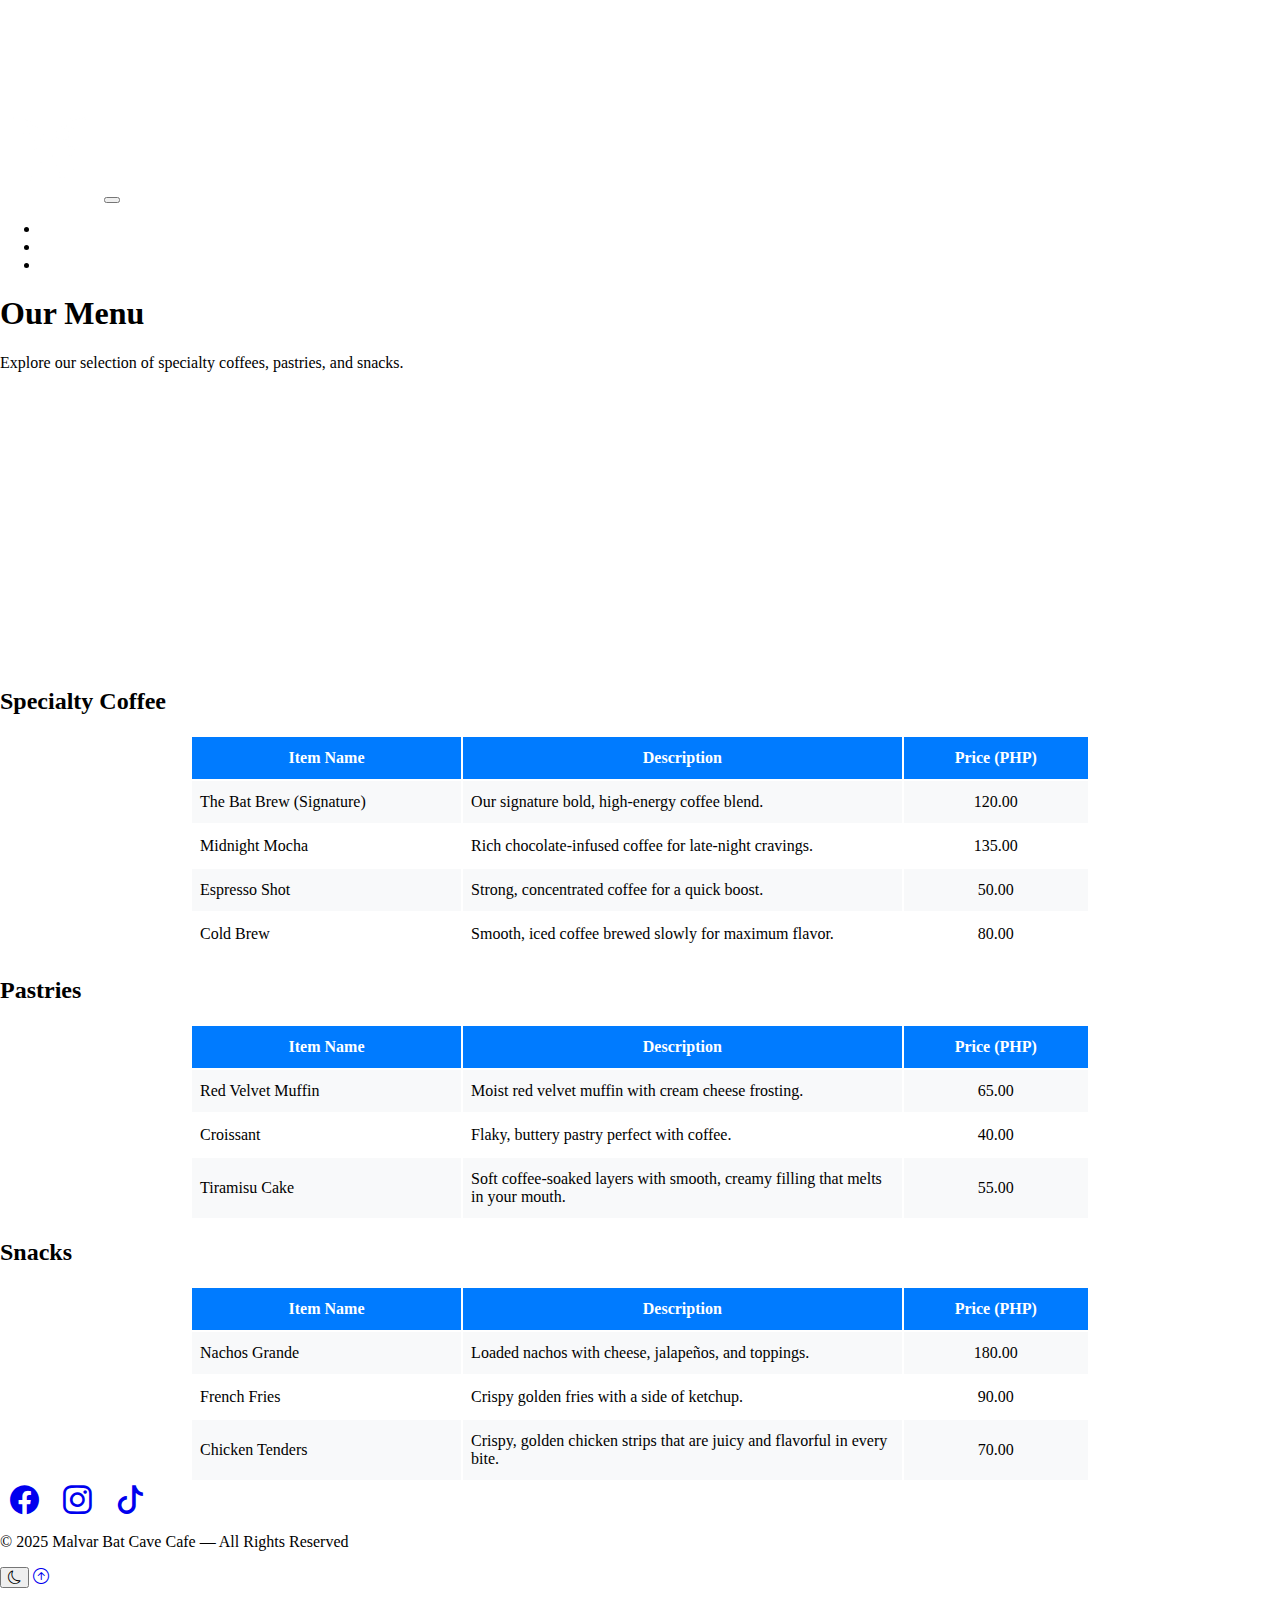
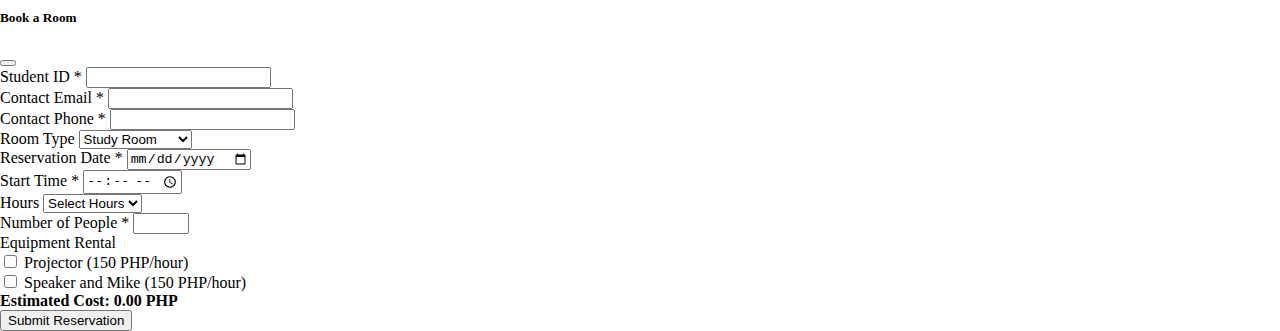
<file: menu.html>
<!DOCTYPE html>
<html lang="en">

<head>
    <meta charset="UTF-8">
    <meta name="viewport" content="width=device-width, initial-scale=1.0">
    <link href="https://cdn.jsdelivr.net/npm/bootstrap@5.3.8/dist/css/bootstrap.min.css" rel="stylesheet"
        integrity="sha384-sRIl4kxILFvY47J16cr9ZwB07vP4J8+LH7qKQnuqkuIAvNWLzeN8tE5YBujZqJLB" crossorigin="anonymous">
    <link rel="stylesheet" href="https://cdn.jsdelivr.net/npm/bootstrap-icons@1.13.1/font/bootstrap-icons.min.css">
    <link rel="stylesheet" href="https://cdn.jsdelivr.net/npm/swiper@11/swiper-bundle.min.css">
    <link rel="stylesheet" href="style.css">
    <title>Menu - Malvar Bat Cave Cafe</title>
</head>

<body>
    <!-- Navbar (Simplified for Menu Page) -->
    <nav class="navbar navbar-expand-lg bg-primary navbar-dark py-3 fixed-top">
        <div class="container-fluid">
            <a href="index.html" class="navbar-brand">
                <img src="img/White logo.png" class="img-fluid" style="height: 100px;" alt="Logo">
            </a>

            <button class="navbar-toggler" type="button" data-bs-toggle="collapse" data-bs-target="#navmenu">
                <span class="navbar-toggler-icon"></span>
            </button>
            <div class="collapse navbar-collapse" id="navmenu">
                <ul class="navbar-nav ms-auto">
                    <li class="nav-item">
                        <a href="index.html" class="nav-link">Home</a>
                    </li>
                    <li class="nav-item">
                        <a href="menu.html" class="nav-link active">Menu</a>
                    </li>
                    <li class="nav-item">
                        <a href="#" class="nav-link" data-bs-toggle="modal" data-bs-target="#bookingModal">Booking</a>
                    </li>
                </ul>
            </div>
        </div>
    </nav>


    <!-- Menu Section -->
    <section id="menu" class="p-5">
        <div class="container">
            <h1 class="text-center mb-5">Our Menu</h1>
            <p class="text-center lead mb-4">Explore our selection of specialty coffees, pastries, and snacks.</p>

            <!-- Swiper Container -->
            <div class="swiper menu-swiper mb-5">
                <div class="swiper-wrapper">
                    <!-- Slide 1: Specialty Coffee -->
                    <div class="swiper-slide">
                        <div class="card menu-card">
                            <img src="img/signature.png" class="card-img-top swiper-img" alt="The Bat Brew">
                            <div class="card-body text-center">
                                <h5 class="card-title">The Bat Brew</h5>
                            </div>
                        </div>
                    </div>
                    <!-- Slide 2: Delicious Pastries -->
                    <div class="swiper-slide">
                        <div class="card menu-card">
                            <img src="img/nightmocha.png" class="card-img-top swiper-img" alt="Midnight Mocha">
                            <div class="card-body text-center">
                                <h5 class="card-title">Midnight Mocha</h5>
                            </div>
                        </div>
                    </div>
                    <!-- Slide 3: Satisfying Snacks -->
                    <div class="swiper-slide">
                        <div class="card menu-card">
                            <img src="img/expresoo.png" class="card-img-top swiper-img" alt="Expresso Shot">
                            <div class="card-body text-center">
                                <h5 class="card-title">Expresso Shot</h5>
                            </div>
                        </div>
                    </div>
                    <!-- Slide 4: Refreshing Smoothies -->
                    <div class="swiper-slide">
                        <div class="card menu-card">
                            <img src="img/cold.png" class="card-img-top swiper-img" alt="Cold Brew">
                            <div class="card-body text-center">
                                <h5 class="card-title">Cold Brew</h5>
                            </div>
                        </div>
                    </div>
                    <!-- Slide 5: Fresh Salads -->
                    <div class="swiper-slide">
                        <div class="card menu-card">
                            <img src="img/redvelvet.png" class="card-img-top swiper-img" alt="Red Velvet Muffin">
                            <div class="card-body text-center">
                                <h5 class="card-title">Red Velvet Muffin</h5>
                            </div>
                        </div>
                    </div>
                    <!-- Slide 6: Juicy Burgers -->
                    <div class="swiper-slide">
                        <div class="card menu-card">
                            <img src="img/cross.png" class="card-img-top swiper-img" alt="Croissant">
                            <div class="card-body text-center">
                                <h5 class="card-title">Croissant</h5>
                            </div>
                        </div>
                    </div>
                    <!-- Slide 7: Hearty Sandwiches -->
                    <div class="swiper-slide">
                        <div class="card menu-card">
                            <img src="img/tiramisu.png" class="card-img-top swiper-img" alt="Tiramisu Cake">
                            <div class="card-body text-center">
                                <h5 class="card-title">Tiramisu Cake</h5>
                            </div>
                        </div>
                    </div>
                    <!-- Slide 8: Decadent Desserts -->
                    <div class="swiper-slide">
                        <div class="card menu-card">
                            <img src="img/grandenachos.png" class="card-img-top swiper-img" alt="Nachos Grande">
                            <div class="card-body text-center">
                                <h5 class="card-title">Nachos Grande</h5>
                            </div>
                        </div>
                    </div>
                    <!-- Slide 9: Signature Drinks -->
                    <div class="swiper-slide">
                        <div class="card menu-card">
                            <img src="img/fries.png" class="card-img-top swiper-img" alt="French Fries">
                            <div class="card-body text-center">
                                <h5 class="card-title">French Fries</h5>
                            </div>
                        </div>
                    </div>
                    <!-- Slide 10: Tasty Appetizers -->
                    <div class="swiper-slide">
                        <div class="card menu-card">
                            <img src="img/tenders.png" class="card-img-top swiper-img" alt="Chicken Tenders">
                            <div class="card-body text-center">
                                <h5 class="card-title">Chicken Tenders</h5>
                            </div>
                        </div>
                    </div>
                </div>
            </div>
        </div>
    </section>



    <!-- Specialty Coffee Table -->
    <h2 class="mb-3 text-center">Specialty Coffee</h2>
    <div class="d-flex justify-content-center">
        <div class="table-responsive" style="max-width: 900px;">
            <table class="table table-striped table-hover">
                <thead class="table-primary">
                    <tr>
                        <th scope="col">Item Name</th>
                        <th scope="col">Description</th>
                        <th scope="col">Price (PHP)</th>
                    </tr>
                </thead>
                <tbody>
                    <tr>
                        <td>The Bat Brew (Signature)</td>
                        <td>Our signature bold, high-energy coffee blend.</td>
                        <td>120.00</td>
                    </tr>
                    <tr>
                        <td>Midnight Mocha</td>
                        <td>Rich chocolate-infused coffee for late-night cravings.</td>
                        <td>135.00</td>
                    </tr>
                    <tr>
                        <td>Espresso Shot</td>
                        <td>Strong, concentrated coffee for a quick boost.</td>
                        <td>50.00</td>
                    </tr>
                    <tr>
                        <td>Cold Brew</td>
                        <td>Smooth, iced coffee brewed slowly for maximum flavor.</td>
                        <td>80.00</td>
                    </tr>
                </tbody>
            </table>
        </div>
    </div>

    <!-- Pastries Table -->
    <h2 class="mb-3 mt-5 text-center">Pastries</h2>
    <div class="d-flex justify-content-center">
        <div class="table-responsive" style="max-width: 900px;">
            <table class="table table-striped table-hover">
                <thead class="table-primary">
                    <tr>
                        <th scope="col">Item Name</th>
                        <th scope="col">Description</th>
                        <th scope="col">Price (PHP)</th>
                    </tr>
                </thead>
                <tbody>
                    <tr>
                        <td>Red Velvet Muffin</td>
                        <td>Moist red velvet muffin with cream cheese frosting.</td>
                        <td>65.00</td>
                    </tr>
                    <tr>
                        <td>Croissant</td>
                        <td>Flaky, buttery pastry perfect with coffee.</td>
                        <td>40.00</td>
                    </tr>
                    <tr>
                        <td>Tiramisu Cake</td>
                        <td>Soft coffee-soaked layers with smooth, creamy filling that melts in your mouth.</td>
                        <td>55.00</td>
                    </tr>
                </tbody>
            </table>
        </div>
    </div>

    <!-- Snacks Table -->
    <h2 class="mb-3 mt-5 text-center">Snacks</h2>
    <div class="d-flex justify-content-center">
        <div class="table-responsive" style="max-width: 900px;">
            <table class="table table-striped table-hover">
                <thead class="table-primary">
                    <tr>
                        <th scope="col">Item Name</th>
                        <th scope="col">Description</th>
                        <th scope="col">Price (PHP)</th>
                    </tr>
                </thead>
                <tbody>
                    <tr>
                        <td>Nachos Grande</td>
                        <td>Loaded nachos with cheese, jalapeños, and toppings.</td>
                        <td>180.00</td>
                    </tr>
                    <tr>
                        <td>French Fries</td>
                        <td>Crispy golden fries with a side of ketchup.</td>
                        <td>90.00</td>
                    </tr>
                    <tr>
                        <td>Chicken Tenders</td>
                        <td>Crispy, golden chicken strips that are juicy and flavorful in every bite.</td>
                        <td>70.00</td>
                    </tr>
                </tbody>
            </table>
        </div>
    </div>

    <!--Footer-->
    <footer class="p-5 bg-primary text-white text-center position-relative">
        <div class="container">

            <!-- Social Media -->
            <div class="social-icons mb-3">
                <a href="https://www.facebook.com" target="_blank" class="text-white"><i class="bi bi-facebook"></i></a>
                <a href="https://www.instagram.com" target="_blank" class="text-white"><i
                        class="bi bi-instagram"></i></a>
                <a href="https://www.tiktok.com" target="_blank" class="text-white"><i class="bi bi-tiktok"></i></a>
            </div>

            <p class="lead mb-4">
                © 2025 Malvar Bat Cave Cafe — All Rights Reserved
            </p>

            <!-- Mode + Back to Top -->
            <div class="position-absolute bottom-0 end-0 d-flex flex-column align-items-end p-2">
                <button id="modeToggle" class="mb-2 p-2 btn btn-outline-secondary border-0 bg-transparent"
                    title="Toggle Dark/Light Mode">
                    <i class="bi bi-sun h1 text-warning" id="dark-icon"></i>
                    <i class="bi bi-moon h1 text-dark" id="light-icon" style="display: none;"></i>
                </button>

                <a href="#top" class="text-decoration-none">
                    <i class="bi bi-arrow-up-circle h1 text-light"></i>
                </a>
            </div>

        </div>
    </footer>

    <!-- Booking Modal -->
    <div class="modal fade" id="bookingModal" tabindex="-1" aria-labelledby="bookingModalLabel" aria-hidden="true">
        <div class="modal-dialog modal-lg">
            <div class="modal-content">
                <div class="modal-header">
                    <h5 class="modal-title" id="bookingModalLabel">Book a Room</h5>
                    <button type="button" class="btn-close" data-bs-dismiss="modal" aria-label="Close"></button>
                </div>
                <div class="modal-body">
                    <!-- Add this inside the modal-body, after the form -->
                    <div id="warningMessage" class="alert alert-danger alert-dismissible fade mt-3"
                        style="display: none;" role="alert">
                        <span id="warningText"></span>
                        <button type="button" class="btn-close" data-bs-dismiss="alert" aria-label="Close"></button>
                    </div>
                    <form id="bookingForm">
                        <div class="mb-3">
                            <label for="studentId" class="form-label">Student ID *</label>
                            <input type="text" class="form-control" id="studentId" required>
                        </div>
                        <div class="mb-3">
                            <label for="email" class="form-label">Contact Email *</label>
                            <input type="email" class="form-control" id="email" required>
                        </div>
                        <div class="mb-3">
                            <label for="phone" class="form-label">Contact Phone *</label>
                            <input type="tel" class="form-control" id="phone" pattern="^09\d{9}$" maxlength="11"
                                required title="Phone number must start with 09 and be 11 digits (e.g., 09123456789)">
                        </div>
                        <div class="mb-3">
                            <label for="roomType" class="form-label">Room Type</label>
                            <select class="form-select" id="roomType" required>
                                <option value="study">Study Room</option>
                                <option value="function">Function Room</option>
                            </select>
                        </div>
                        <div class="mb-3">
                            <label for="reservationDate" class="form-label">Reservation Date *</label>
                            <input type="date" class="form-control" id="reservationDate" required>
                        </div>
                        <div class="mb-3">
                            <label for="startTime" class="form-label">Start Time *</label>
                            <input type="time" class="form-control" id="startTime" required>
                        </div>
                        <div class="mb-3">
                            <label for="hours" class="form-label">Hours</label>
                            <select class="form-control" id="hours" required>
                                <option value="">Select Hours</option>
                                <option value="1">1 Hour</option>
                                <option value="2">2 Hours</option>
                                <option value="3">3 Hours</option>
                                <option value="4">4 Hours</option>
                                <option value="5">5 Hours</option>
                                <option value="6">6 Hours</option>
                                <option value="7">7 Hours</option>
                                <option value="8">8 Hours</option>
                                <option value="9">9 Hours</option>
                                <option value="10">10 Hours</option>
                                <option value="11">11 Hours</option>
                                <option value="12">12 Hours</option>
                            </select>
                        </div>
                        <div class="mb-3">
                            <label for="numPeople" class="form-label">Number of People *</label>
                            <input type="number" class="form-control" id="numPeople" min="1" max="20" required>
                        </div>

                        <div class="mb-3">
                            <label class="form-label">Equipment Rental</label>
                            <div class="form-check">
                                <input class="form-check-input" type="checkbox" id="projector">
                                <label class="form-check-label" for="projector">Projector (150 PHP/hour)</label>
                            </div>
                            <div class="form-check">
                                <input class="form-check-input" type="checkbox" id="speakerMike">
                                <label class="form-check-label" for="speakerMike">Speaker and Mike (150
                                    PHP/hour)</label>
                            </div>
                        </div>
                        <div class="mb-3">
                            <strong>Estimated Cost: <span id="estimatedCost">0.00 PHP</span></strong>
                        </div>
                        <button type="submit" class="btn btn-primary">Submit Reservation</button>
                    </form>
                    <div id="confirmationMessage" class="mt-3" style="display: none;">
                        <div class="alert alert-success">Reservation Confirmed! Your booking has been submitted and is
                            pending approval.</div>
                    </div>
                </div>
            </div>
        </div>
    </div>

    <script>
        // Operating hours: 13:00 to 01:00 (1pm to 1am)
        const OPEN_TIME = '13:00';
        const CLOSE_TIME = '01:00';

        // Pricing constants
        const BASE_RATE_PER_HOUR = 50.00; // Study room
        const MINIMUM_FEE = 75.00; // Study room minimum
        const FUNCTION_ROOM_RATE = 1000.00; // Function room per hour
        const EQUIPMENT_RATE_PER_HOUR = 150.00;

        // Study room max capacity
        const STUDY_ROOM_MAX_PAX = 20;

        // Function to calculate estimated cost
        function calculateCost() {
            const hours = parseInt(document.getElementById('hours').value) || 0;
            const roomType = document.getElementById('roomType').value;
            const projector = document.getElementById('projector').checked;
            const speakerMike = document.getElementById('speakerMike').checked;

            // Calculate base cost based on room type
            let baseCost;
            if (roomType === 'function') {
                baseCost = hours * FUNCTION_ROOM_RATE;
            } else {
                // Study room: Use minimum fee if hours < 2, otherwise base rate * hours
                baseCost = hours < 2 ? MINIMUM_FEE : hours * BASE_RATE_PER_HOUR;
            }

            // Calculate equipment cost: 150 PHP/hour per selected item
            const equipmentCost = (projector ? EQUIPMENT_RATE_PER_HOUR * hours : 0) + (speakerMike ? EQUIPMENT_RATE_PER_HOUR * hours : 0);

            // Total cost
            const total = baseCost + equipmentCost;
            document.getElementById('estimatedCost').textContent = total.toFixed(2) + ' PHP';
        }

        // Attach event listeners for cost calculation
        document.getElementById('hours').addEventListener('input', calculateCost);
        document.getElementById('roomType').addEventListener('change', calculateCost);
        document.getElementById('projector').addEventListener('change', calculateCost);
        document.getElementById('speakerMike').addEventListener('change', calculateCost);

        // Helper: Convert time string (HH:MM) to minutes since midnight
        function timeToMinutes(time) {
            const [hours, minutes] = time.split(':').map(Number);
            return hours * 60 + minutes;
        }

        // Helper: Check if two time ranges overlap
        function timesOverlap(start1, end1, start2, end2) {
            return start1 < end2 && start2 < end1;
        }

        // Helper: Validate if booking is within operating hours
        function isWithinOperatingHours(startTime, hours) {
            let startMinutes = timeToMinutes(startTime);
            let endMinutes = startMinutes + (hours * 60);
            const openMinutes = timeToMinutes(OPEN_TIME); // 780 for 13:00
            const closeMinutes = timeToMinutes(CLOSE_TIME) + 1440; // 1500 for 01:00 next day
            const cutoffMinutes = closeMinutes; // Allow bookings up to exactly 01:00 (no 30-min buffer)

            console.log(`Checking: startTime=${startTime}, hours=${hours}, startMinutes=${startMinutes}, endMinutes=${endMinutes}, open=${openMinutes}, close=${closeMinutes}, cutoff=${cutoffMinutes}`);

            // If start time is before open (e.g., 00:00), treat it as next day
            if (startMinutes < openMinutes) {
                startMinutes += 1440;
                endMinutes += 1440;
                console.log(`Adjusted for next day: startMinutes=${startMinutes}, endMinutes=${endMinutes}`);
            }

            // Check if end time is within operating hours (up to cutoff)
            const isValid = startMinutes >= openMinutes && endMinutes <= cutoffMinutes;
            console.log(`Is valid: ${isValid}`);
            return isValid;
        }


        // Helper: Check for booking conflicts and return the reason
        function hasConflict(newBooking, existingBookings) {
            const { date, startTime, hours, roomType, numPeople } = newBooking;
            const newStart = timeToMinutes(startTime);
            const newEnd = newStart + (hours * 60);
            let totalPaxInOverlap = 0;
            let hasOverlap = false;

            for (const booking of existingBookings) {
                if (booking.date !== date) continue; // Only check same date

                const existingStart = timeToMinutes(booking.startTime);
                const existingEnd = existingStart + (booking.hours * 60);

                if (timesOverlap(newStart, newEnd, existingStart, existingEnd)) {
                    hasOverlap = true;
                    if (booking.roomType === 'function' || roomType === 'function') {
                        // Function room: Any overlap is a conflict
                        return 'function_overlap';
                    }
                    // Both are study rooms: Sum pax for overlapping bookings
                    totalPaxInOverlap += booking.numPeople;
                }
            }

            // For study room, check total pax including new booking
            if (roomType === 'study') {
                totalPaxInOverlap += numPeople;
                if (totalPaxInOverlap > STUDY_ROOM_MAX_PAX) {
                    return 'capacity_exceeded';
                }
                // If there's overlap but capacity not exceeded, still warn about existing booking
                if (hasOverlap) {
                    return 'existing_booking';
                }
            }

            return false; // No conflict
        }

        // Helper: Show warning message in modal
        function showWarning(message) {
            const warningDiv = document.getElementById('warningMessage');
            document.getElementById('warningText').textContent = message;
            warningDiv.style.display = 'block';
            warningDiv.classList.add('show');
            // Auto-hide after 5 seconds (optional)
            setTimeout(() => {
                warningDiv.style.display = 'none';
                warningDiv.classList.remove('show');
            }, 5000);
        }

        // Handle form submission with validation
        document.getElementById('bookingForm').addEventListener('submit', function (event) {
            event.preventDefault();

            // Get form values
            const studentId = document.getElementById('studentId').value;
            const email = document.getElementById('email').value;
            const phone = document.getElementById('phone').value;
            const roomType = document.getElementById('roomType').value;
            const date = document.getElementById('reservationDate').value;
            const startTime = document.getElementById('startTime').value;
            const hours = parseInt(document.getElementById('hours').value);
            const numPeople = parseInt(document.getElementById('numPeople').value);

            // Validate phone number
            const phonePattern = /^09\d{9}$/;
            if (!phonePattern.test(phone)) {
                showWarning('Phone number must start with 09 and be exactly 11 digits (e.g., 09123456789).');
                return;
            }

            // Validate capacity for study room (initial check, but conflict check will handle overlaps)
            if (roomType === 'study' && numPeople > STUDY_ROOM_MAX_PAX) {
                showWarning(`Study Room capacity exceeded: Maximum 20 people allowed. You entered ${numPeople}.`);
                return;
            }

            // Validate operating hours
            if (!isWithinOperatingHours(startTime, hours)) {
                showWarning('Booking must be within operating hours (1:00 PM to 1:00 AM). Please adjust your start time or hours.');
                return;
            }

            // Get existing bookings from localStorage
            const existingBookings = JSON.parse(localStorage.getItem('bookings')) || [];

            // Create new booking object (includes numPeople)
            const newBooking = { studentId, email, phone, roomType, date, startTime, hours, numPeople };

            // Check for conflicts
            const conflictReason = hasConflict(newBooking, existingBookings);
            if (conflictReason) {
                if (conflictReason === 'function_overlap') {
                    showWarning('The room is booked for a function at this time. Please choose a different time.');
                } else if (conflictReason === 'capacity_exceeded') {
                    showWarning('The room is full at this time. Please choose a different time or reduce the number of people.');
                } else if (conflictReason === 'existing_booking') {
                    showWarning('There is an existing booking at this time. Please choose a different time.');
                }
                return;
            }

            // No conflicts: Save booking
            existingBookings.push(newBooking);
            localStorage.setItem('bookings', JSON.stringify(existingBookings));

            // Hide any previous warning and show confirmation
            document.getElementById('warningMessage').style.display = 'none';
            document.getElementById('confirmationMessage').style.display = 'block';
            this.reset();
            calculateCost(); // Reset cost display
        });
    </script>



    <script src="https://cdn.jsdelivr.net/npm/bootstrap@5.3.8/dist/js/bootstrap.bundle.min.js"
        integrity="sha384-FKyoEForCGlyvwx9Hj09JcYn3nv7wiPVlz7YYwJrWVcXK/BmnVDxM+D2scQbITxI"
        crossorigin="anonymous"></script>
    <script src="https://cdn.jsdelivr.net/npm/swiper@11/swiper-bundle.min.js"></script>
    <script src="script.js"></script>
</body>

</html>
</file>
<file: style.css>
html, body {
    margin: 0;
    padding: 0;
    height: 100%;
}



body::before {
    display: block;
    content: '';
    height: 100px;
}

@media (min-width: 768px) {
    .news-input {
        width: 50%;
    }
}

#warningMessage {
    position: absolute;
    bottom: 20px;
    /* Adjust for spacing from bottom */
    left: 15px;
    right: 15px;
    z-index: 10;
    /* Ensures it stays on top */
}

/* Light mode */
body {
    background-color: #ffffff;
    color: #000000;
    transition: background-color 0.3s, color 0.3s;
}

/* Dark mode */
body[data-theme="dark"] {
    background-color: #121212;
    color: #ffffff;
}

body[data-theme="dark"] .modal-content {
    background-color: #333333;
    color: #ffffff;
}

/* Light mode navbar links white */
body:not([data-theme="dark"]) .navbar .nav-link {
    color: white !important;
}

body:not([data-theme="dark"]) .navbar .nav-link:hover {
    color: #ddd !important;
    /* softer white */
}

/* Light mode brand text white */
body:not([data-theme="dark"]) .navbar .navbar-brand {
    color: white !important;
}


/* DARK MODE — NAVBAR COLORS */
body[data-theme="dark"] .navbar {
    background-color: #0d1b2a !important;
    /* very dark blue */
}

body[data-theme="dark"] .navbar .nav-link,
body[data-theme="dark"] .navbar-brand {
    color: #ffffff !important;
    /* light blue text */
}

body[data-theme="dark"] .navbar .nav-link:hover {
    color: #79aaff !important;
    /* brighter hover */
}


/* About Us Section Styles */
.about-us-section {
    background: linear-gradient(135deg, #f8f9fa 0%, #e9ecef 100%);
    position: relative;
    overflow: hidden;
    width: 100%;
    padding: 5rem 2rem;
}

.about-us-section::before {
    content: '';
    position: absolute;
    top: 0;
    left: 0;
    right: 0;
    bottom: 0;
    background: url('img/libro.gif') no-repeat center center;
    background-size: cover;
    background-attachment: scroll;
    opacity: 0.1;
    z-index: 0;
}

.about-title {
    color: #333;
    text-shadow: 2px 2px 4px rgba(0, 0, 0, 0.1);
    position: relative;
    z-index: 1;
    font-size: 3rem;
}

.about-card {
    background: rgba(255, 255, 255, 0.95); /* Slightly more opaque for better text contrast */
    backdrop-filter: blur(10px);
    border-radius: 15px;
    transition: all 0.3s ease;
    position: relative;
    z-index: 1;
    opacity: 0;
    transform: translateY(50px);
    animation: fadeInUp 1s ease-out forwards;
    min-height: 300px;
}

.about-card:nth-child(1) {
    animation-delay: 0.2s;
}

.about-card:nth-child(2) {
    animation-delay: 0.4s;
}

.about-card:hover {
    transform: translateY(-10px);
    box-shadow: 0 20px 40px rgba(0, 0, 0, 0.2);
}

.icon-wrapper {
    transition: transform 0.3s ease;
}

.about-card:hover .icon-wrapper {
    transform: scale(1.1);
}

.card-title {
    color: #495057;
    font-size: 1.5rem;
}

.card-text {
    line-height: 1.8; /* Increased for better spacing between lines */
    color: #333; /* Darker color for higher contrast on light background */
    font-size: 20px !important; /* Increased base size for readability */
    font-weight: 400; /* Slightly bolder for clarity */
}

/* Dark Mode Overrides */
body[data-theme="dark"] .about-us-section {
    background: linear-gradient(135deg, #1a1a1a 0%, #2d2d2d 100%);
}

body[data-theme="dark"] .about-us-section::before {
    opacity: 0.05;
}

body[data-theme="dark"] .about-us-section .about-title {
    color: #f8f9fa !important;
    text-shadow: 2px 2px 4px rgba(255, 255, 255, 0.1);
}

body[data-theme="dark"] .about-us-section .about-card {
    background: rgba(26, 26, 26, 0.95) !important;
}

body[data-theme="dark"] .about-us-section .card-title {
    color: #ffffff !important;
}

body[data-theme="dark"] .about-us-section .card-text {
    color: #ffffff !important;
}

/* Keyframe Animation */
@keyframes fadeInUp {
    to {
        opacity: 1;
        transform: translateY(0);
    }
}

/* Responsive Adjustments */
@media (max-width: 768px) {
    .about-us-section {
        padding: 3rem 1rem;
    }

    .about-title {
        font-size: 2.5rem;
    }

    .card-text {
        font-size: 16px; /* Slightly smaller on mobile but still readable */
    }

    .about-card {
        margin-bottom: 2rem;
        min-height: 250px;
    }
}

@media (min-width: 1200px) {
    .about-title {
        font-size: 4rem;
    }

    .card-text {
        font-size: 20px; /* Even larger on very big screens */
        line-height: 2; /* More spacing for large text */
    }

    .card-title {
        font-size: 1.8rem;
    }

    .about-card {
        min-height: 350px;
    }
}



/* Featured Menu Section – Background Image */
.featured-menu-section {
    background: url('img/table.jpg') no-repeat center center;
    background-size: cover;
    background-attachment: fixed;
    background-position: center;
    padding-top: 5rem;
    /* keep your original spacing */
    padding-bottom: 8rem;
    /* EXTRA gap so it doesn’t collide with booking */
    position: relative;
}

/* Optional: overlay to improve text readability */
.featured-menu-section::before {
    content: "";
    position: absolute;
    inset: 0;
    background: rgba(255, 255, 255, 0.25);
    /* subtle bright overlay */
    z-index: 0;
}

.featured-menu-section .container {
    position: relative;
    z-index: 1;
    /* keeps your cards ABOVE overlay */
}

.menu-card {
    background: #ffffff;
    /* Light mode card */
    border-radius: 15px;
    transition: all 0.3s ease;
    opacity: 0;
    transform: translateY(50px);
    animation: fadeInUp 1s ease-out forwards;
    overflow: hidden;
    /* Prevents image overflow during animations */
}

.menu-card:nth-child(1) {
    animation-delay: 0.1s;
}

.menu-card:nth-child(2) {
    animation-delay: 0.2s;
}

.menu-card:nth-child(3) {
    animation-delay: 0.3s;
}

.menu-card:hover {
    transform: translateY(-10px);
    box-shadow: 0 20px 40px rgba(0, 0, 0, 0.15);
}

.img-wrapper {
    position: relative;
    overflow: hidden;
    border-radius: 10px;
}

.menu-img {
    width: 100%;
    height: 200px;
    /* Fixed height for consistency */
    object-fit: cover;
    transition: all 0.3s ease;
    filter: blur(2px);
    /* Initial blur */
    animation: zoomLoop 6s ease-in-out infinite;
    /* Looping zoom animation */
}

.menu-img:hover {
    filter: blur(0);
    /* Sharpen on hover */
    transform: scale(1.05);
    /* Slight scale on hover */
    box-shadow: 0 10px 20px rgba(0, 0, 0, 0.2);
}

.card-title {
    color: #333;
    font-size: 1.5rem;
}

.btn-primary {
    transition: all 0.3s ease;
}

.btn-primary:hover {
    transform: scale(1.05);
    box-shadow: 0 5px 15px rgba(0, 123, 255, 0.4);
}

/* Image Animation Keyframes */
@keyframes zoomLoop {

    0%,
    100% {
        transform: scale(1);
    }

    50% {
        transform: scale(1.05);
        /* Subtle zoom in/out */
    }
}

/* Fade-In Animation */
@keyframes fadeInUp {
    to {
        opacity: 1;
        transform: translateY(0);
    }
}

/* Dark Mode Overrides - TARGETED ONLY TO THIS SECTION */
body[data-theme="dark"] .featured-menu-section {
    background: #343a40;
    /* Dark background */
}

body[data-theme="dark"] .featured-menu-section .menu-card {
    background: #495057;
    /* Dark card */
}

body[data-theme="dark"] .featured-menu-section .card-title {
    color: #f8f9fa;
    /* White text */
}

body[data-theme="dark"] .featured-menu-section .menu-img:hover {
    box-shadow: 0 10px 20px rgba(255, 255, 255, 0.1);
    /* Subtle glow in dark mode */
}

body[data-theme="dark"] .featured-menu-section {
    background: url('img/table.jpg') no-repeat center center !important;
    background-size: cover !important;
    background-attachment: fixed !important;
    background-position: center;
    padding-top: 5rem;
    /* keep your original spacing */
    padding-bottom: 8rem;
    /* EXTRA gap so it doesn’t collide with booking */
    position: relative;
}


/* Accessibility: Reduce motion for users who prefer it */
@media (prefers-reduced-motion: reduce) {
    .menu-img {
        animation: none;
    }

    .menu-card,
    .btn-primary {
        transition: none;
    }
}

/* Responsive Adjustments */
@media (max-width: 768px) {
    .menu-img {
        height: 150px;
        /* Smaller images on mobile */
    }

    .menu-card {
        margin-bottom: 2rem;
    }
}


/* Booking Section Styles */
.booking-section {
    background: url('img/download.gif') no-repeat center center;
    /* Light Mode GIF */
    background-size: cover;
    background-attachment: scroll;
    /* Same parallax feel as your motto section */
    position: relative;
    overflow: hidden;
    min-height: 50vh;
    opacity: 0;
    animation: fadeInSection 1s ease-out 0.5s forwards;
}

/* Overlay */
.booking-section::before {
    content: '';
    position: absolute;
    inset: 0;
    background: rgba(248, 249, 250, 0.8);
    z-index: 0;
}

/* Content wrapper */
.text-overlay {
    background: rgba(255, 255, 255, 0.8);
    backdrop-filter: blur(10px);
    border-radius: 15px;
    padding: 2rem;
    box-shadow: 0 10px 30px rgba(0, 0, 0, 0.1);
    transition: all 0.3s ease;
    position: relative;
    z-index: 1;
}

.text-overlay:hover {
    background: rgba(255, 255, 255, 0.9);
    transform: translateY(-5px);
}

/* Title/Text styling */
.booking-title {
    color: #333;
    font-weight: bold;
    text-shadow: 1px 1px 2px rgba(0, 0, 0, 0.1);
}

.booking-text {
    color: #555;
    font-size: 1.1rem;
    line-height: 1.6;
}

/* Button */
.btn-primary {
    transition: all 0.3s ease;
}

.btn-primary:hover {
    transform: scale(1.05);
    box-shadow: 0 5px 15px rgba(0, 123, 255, 0.4);
}

/* Fade-in Animation */
@keyframes fadeInSection {
    to {
        opacity: 1;
    }
}

/* Slide in Animation (still allowed for overlay) */
.slide-in {
    animation: slideInLeft 1s ease-out forwards !important;
}

@keyframes slideInLeft {
    to {
        opacity: 1;
        transform: translateX(0);
    }
}

/* Dark Mode Overrides ONLY for Booking Section */
body[data-theme="dark"] .booking-section {
    background: url('img/download.gif') no-repeat center center;
    /* Dark GIF */
    background-size: cover;
}

body[data-theme="dark"] .booking-section::before {
    background: rgba(52, 58, 64, 0.8);
}

body[data-theme="dark"] .booking-section .text-overlay {
    background: rgba(52, 58, 64, 0.8);
    box-shadow: 0 10px 30px rgba(255, 255, 255, 0.1);
}

body[data-theme="dark"] .booking-section .booking-title {
    color: #f8f9fa;
    text-shadow: 1px 1px 2px rgba(255, 255, 255, 0.1);
}

body[data-theme="dark"] .booking-section .booking-text {
    color: #adb5bd;
}

/* Accessibility */
@media (prefers-reduced-motion: reduce) {

    .booking-section,
    .text-overlay {
        animation: none;
        transition: none;
    }
}

/* Responsive */
@media (max-width: 768px) {
    .booking-section .row {
        flex-direction: column;
        text-align: center;
    }

    .text-overlay {
        margin-top: 2rem;
    }
}

/* ===== BOOKING BUTTON (Light Mode) ===== */
.btn-book {
    background-color: #0d6efd;
    color: #ffffff;
    border: none;

    /* Smaller + cleaner */
    padding: 0.5rem 1rem;
    font-size: 0.9rem;
    font-weight: 600;
    border-radius: 6px;

    box-shadow: 0 2px 6px rgba(0, 123, 255, 0.2);
    transition: all 0.25s ease;
}

.btn-book:hover {
    background-color: #0b5ed7;
    transform: translateY(-2px);
    box-shadow: 0 3px 8px rgba(0, 123, 255, 0.3);
}

.btn-book:active,
.btn-book:focus {
    background-color: #0a58ca;
    box-shadow: 0 0 0 0.2rem rgba(13, 110, 253, 0.35);
}


/* ===== BOOKING BUTTON (Dark Mode) ===== */
body[data-theme="dark"] .btn-book {
    background-color: #ffc107;
    color: #000;

    padding: 0.5rem 1rem;
    /* same small size */
    font-size: 0.9rem;
    border-radius: 6px;

    box-shadow: 0 2px 6px rgba(255, 193, 7, 0.25);
}

body[data-theme="dark"] .btn-book:hover {
    background-color: #ffca2c;
    transform: translateY(-2px);
    box-shadow: 0 3px 8px rgba(255, 193, 7, 0.35);
}

body[data-theme="dark"] .btn-book:active,
body[data-theme="dark"] .btn-book:focus {
    background-color: #e6b100;
    box-shadow: 0 0 0 0.2rem rgba(255, 193, 7, 0.4);
}




/* Cinematic About Motto Section */
.about-motto-section {
    background: url('img/classic.gif') no-repeat center center;
    background-size: cover;
    background-attachment: fixed;
    height: 45vh;
    /* Cinematic wide frame */
    display: flex;
    align-items: center;
    justify-content: center;
    position: relative;
    overflow: hidden;
}

/* Soft cinematic dark overlay */
.about-motto-section::before {
    content: '';
    position: absolute;
    inset: 0;
    background: rgba(0, 0, 0, 0.35);
    z-index: 1;
}

.motto-content {
    position: relative;
    z-index: 2;
    text-align: center;
}

.motto-text {
    font-size: 2.8rem;
    color: #ffffff;
    font-weight: 700;
    line-height: 1.2;
    text-shadow: 3px 3px 8px rgba(0, 0, 0, 0.7);
    animation: fadeInMotto 1.8s ease-out;
}

/* Motto fade-in animation */
@keyframes fadeInMotto {
    from {
        opacity: 0;
        transform: translateY(25px);
    }

    to {
        opacity: 1;
        transform: translateY(0);
    }
}

/* Dark mode — still cinematic */
body[data-theme="dark"] .about-motto-section {
    background: url('img/classic.gif') no-repeat center center;
    background-size: cover;
    background-attachment: fixed;
}

body[data-theme="dark"] .about-motto-section::before {
    background: rgba(0, 0, 0, 0.50);
    /* stronger cinematic overlay */
}

body[data-theme="dark"] .about-motto-section .motto-text {
    color: #f8f9fa;
    text-shadow: 3px 3px 8px rgba(255, 255, 255, 0.25);
}

/* Mobile adjustments */
@media (max-width: 768px) {
    .about-motto-section {
        height: 35vh;
        /* still cinematic but shorter on mobile */
    }

    .motto-text {
        font-size: 1.9rem;
    }
}

/* Newsletter */
body[data-theme="dark"] .bg-primary {
    background-color: #003366 !important;
}

body[data-theme="dark"] .btn-dark {
    background-color: #222 !important;
}

/* FAQ Accordion */
body[data-theme="dark"] .accordion-button {
    background-color: #1c1c1c;
    color: #ffffff;
}

body[data-theme="dark"] .accordion-button:not(.collapsed) {
    background-color: #222;
    color: #ffffff;
}

body[data-theme="dark"] .accordion-body {
    background-color: #1c1c1c;
}

/* Contact List */
body[data-theme="dark"] .list-group-item {
    background-color: #1c1c1c;
    color: #ffffff;
    border-color: #333;
}

/* Footer */
footer {
    border-top: 2px solid rgba(255, 255, 255, 0.1);
}

body[data-theme="dark"] footer {
    background-color: #000 !important;
}

footer .social-icons i {
    font-size: 1.8rem;
    margin: 0 10px;
    transition: 0.2s ease;
}

footer .social-icons i:hover {
    opacity: 0.7;
}

/* Cards */
.card {
    transition: 0.2s ease-in-out;
}

body[data-theme="dark"] .card {
    background-color: #1c1c1c !important;
    color: #ffffff !important;
    border: 1px solid #333;
}

/* DARK MODE FIX FOR STAFF SECTION */
body[data-theme="dark"] #staffs {
    background: #1e1e1e !important;
    /* darker background for dark mode */
}

body[data-theme="dark"] #staffs .card {
    background: #2d2d2d !important;
    /* dark mode card bg */
}

body[data-theme="dark"] #staffs .card-title,
body[data-theme="dark"] #staffs .card-text {
    color: #f8f9fa !important;
    /* white readable text */
}

body[data-theme="dark"] #staffs .text-white {
    color: #ffffff !important;
    /* keep header text visible */
}


/* DARK MODE FIX – FAQ ACCORDION */
body[data-theme="dark"] #questions {
    background: #1e1e1e;
    color: #f8f9fa;
}

body[data-theme="dark"] #questions .accordion-item {
    background: #2d2d2d !important;
}

body[data-theme="dark"] #questions .accordion-button {
    background: #2d2d2d !important;
    color: #f8f9fa !important;
    border-color: rgba(255, 255, 255, 0.2) !important;
}

body[data-theme="dark"] #questions .accordion-button:not(.collapsed) {
    background: #333 !important;
    color: #fff !important;
}

body[data-theme="dark"] #questions .accordion-body {
    background: #2d2d2d !important;
    color: #f8f9fa !important;
}

/* WHITE ACCORDION ARROW IN DARK MODE */
body[data-theme="dark"] .accordion-button::after {
    filter: brightness(0) invert(1);
    /* makes the arrow white */
}

body[data-theme="dark"] .accordion-button:not(.collapsed)::after {
    filter: brightness(0) invert(1);
}


.fade-on-scroll {
    opacity: 0;
    transition: opacity 0.6s ease-out;
}




/*MENU PAGE */

/* Menu Section Table Styles for Light and Dark Mode */

/* Light Mode (Default - Bootstrap handles this) */
.table {
    background-color: #ffffff;
    color: #000000;
    border-color: #dee2e6;
}

.table-striped tbody tr:nth-of-type(odd) {
    background-color: #f8f9fa;
}

.table-hover tbody tr:hover {
    background-color: #e9ecef;
}

.table-primary {
    background-color: #007bff !important;
    color: #ffffff !important;
}

/* Dark Mode Overrides - More Specific for th, tr, td */
body[data-theme="dark"] .table {
    background-color: #343a40 !important;
    /* Dark background */
    color: #ffffff !important;
    /* Light text */
    border-color: #495057 !important;
    /* Dark borders */
}

body[data-theme="dark"] .table th {
    background-color: #495057 !important;
    /* Dark header background */
    color: #ffffff !important;
    /* Light header text */
    border-color: #6c757d !important;
}

body[data-theme="dark"] .table td {
    background-color: transparent !important;
    /* Let row stripes handle background */
    color: #ffffff !important;
    /* Light text for cells */
    border-color: #495057 !important;
}

body[data-theme="dark"] .table-striped tbody tr:nth-of-type(odd) {
    background-color: rgba(255, 255, 255, 0.05) !important;
    /* Subtle stripe */
}

body[data-theme="dark"] .table-striped tbody tr:nth-of-type(even) {
    background-color: rgba(255, 255, 255, 0.02) !important;
    /* Even lighter stripe */
}

body[data-theme="dark"] .table-hover tbody tr:hover {
    background-color: rgba(255, 255, 255, 0.1) !important;
    /* Hover highlight */
    color: #ffffff !important;
}

body[data-theme="dark"] .table-primary {
    background-color: #495057 !important;
    /* Darker header */
    color: #ffffff !important;
    /* Light header text */
    border-color: #6c757d !important;
}

/* Additional Dark Mode Tweaks - No Border */
body[data-theme="dark"] .table-responsive {
    /* Removed border for cleaner look */
    border-radius: 0.375rem;
    /* Keep rounded corners if desired */
}

/* Ensure links/buttons (if any) adapt */
body[data-theme="dark"] .table a {
    color: #0dcaf0 !important;
    /* Light blue links */
}

body[data-theme="dark"] .table a:hover {
    color: #ffffff !important;
}



/* Table Responsiveness and Width Adjustments */
.table-responsive {
    max-width: 900px;
    /* Limit width to prevent excessive spread */
    margin: 0 auto;
    /* Center the tables */
    overflow-x: auto;
    /* Keep horizontal scroll on small screens */
}

.table th,
.table td {
    white-space: nowrap;
    /* Prevent text wrapping for cleaner look */
    padding: 0.75rem 0.5rem;
    /* Slightly reduce padding for compactness */
}

/* Specific column widths for better proportion */
.table th:nth-child(1),
.table td:nth-child(1) {
    /* Item Name */
    width: 30%;
    /* Allocate more space for names */
}

.table th:nth-child(2),
.table td:nth-child(2) {
    /* Description */
    width: 50%;
    /* Most space for descriptions */
}

.table th:nth-child(3),
.table td:nth-child(3) {
    /* Price */
    width: 20%;
    /* Narrower for prices */
    text-align: center;
    /* Center prices */
}


/* Wrapper for centering */
.d-flex.justify-content-center .table-responsive {
    max-width: 900px; /* Limits width for compactness */
}
/* Force uniform table and column sizing */
.table {
    width: 100%; /* Fills the responsive container */
    table-layout: fixed; /* Makes columns equal width, ignoring content length */
}
/* Table cell adjustments */
.table th, .table td {
    padding: 0.75rem 0.5rem; /* Consistent padding */
}
/* Allow wrapping in description column (2nd column) */
.table th:nth-child(2), .table td:nth-child(2) {
    white-space: normal; /* Allows text to wrap */
    word-break: break-word; /* Breaks long words if needed */
}
/* Mobile adjustments */
@media (max-width: 768px) {
    .d-flex.justify-content-center .table-responsive {
        max-width: 100%; /* Full width on mobile */
    }
    .table th, .table td {
        font-size: 0.9rem;
        padding: 0.5rem;
    }
}



/* Mobile adjustments */
@media (max-width: 768px) {
    .table-responsive {
        max-width: 100%;
        /* Full width on mobile for scroll */
        font-size: 0.9rem;
        /* Smaller text for compactness */
    }

    .table th,
    .table td {
        padding: 0.5rem 0.25rem;
        /* Tighter padding on mobile */
    }
}




/* Swipe Container Styles */
.menu-swiper {
    overflow: hidden;
    width: 100%;
    position: relative;
    height: 280px;
    /* Fixed height to prevent affecting content below */
}

.swiper-wrapper {
    display: flex;
    /* Swiper will override as needed */
}

.swiper-slide {
    flex: 0 0 300px;
    /* Fixed width for each card */
    margin-right: 20px;
    /* Space between cards */
}

/* Rest of your card styles remain the same */
.menu-card {
    border: 2px solid #ddd;
    border-radius: 15px;
    box-shadow: 0 4px 8px rgba(0, 0, 0, 0.1);
    transition: transform 0.3s ease, box-shadow 0.3s ease;
}

.menu-card:hover {
    transform: translateY(-5px);
    box-shadow: 0 8px 16px rgba(0, 0, 0, 0.2);
}

.swiper-img {
    height: 200px;
    width: 100px;
    object-fit: contain;
    border-radius: 10px 10px 0 0;
    display: block;
    margin: 0 auto;
}

.card-body {
    padding: 1rem;
}

.card-title {
    font-size: 1.2rem;
    font-weight: bold;
    color: #333;
}

.card-text {
    color: #666;
    font-size: 0.9rem;
}

/* Dark Mode Overrides */
body[data-theme="dark"] .menu-card {
    border-color: #495057;
    background-color: #343a40;
}

body[data-theme="dark"] .card-title {
    color: #ffffff;
}

body[data-theme="dark"] .card-text {
    color: #adb5bd;
}

body[data-theme="dark"] .menu-card:hover {
    box-shadow: 0 8px 16px rgba(255, 255, 255, 0.1);
}

/* Responsive Adjustments */
@media (max-width: 768px) {
    .swiper-slide {
        flex: 0 0 250px;
        /* Smaller cards on mobile */
        margin-right: 15px;
    }

    .menu-swiper {
        height: 220px;
        /* Adjusted height for smaller cards */
    }

    .swiper-img {
        height: 150px;
    }

    .card-title {
        font-size: 1rem;
    }

    .card-text {
        font-size: 0.8rem;
    }
}

/* Admin */

.page-wrapper {
    min-height: 100%;
    display: flex;
    flex-direction: column; 
}

.admin-content {
    flex: 1;
    margin-top: 120px; /* fixes content covered by navbar */
}

.footer-sticky {
    margin-top: auto;
    position: relative; /* Add this: Makes the footer a positioning context for absolute elements inside it */
}



/* Admin Table Responsiveness and Width Adjustments */
.admin-table {
    width: 100%; /* Fills the responsive container */
    table-layout: auto; /* Columns adjust based on content length */
}

/* Admin Table cell adjustments */
.admin-table th,
.admin-table td {
    padding: 0.75rem 0.5rem; /* Consistent padding */
    white-space: normal; /* Allow wrapping */
    overflow: visible; /* Show overflow */
    text-overflow: clip; /* No ellipsis */
    word-break: break-word; /* Break long words */
    min-width: 80px; /* Minimum width to prevent squishing */
}

/* Specific column adjustments (min-width only—let content dictate the rest) */
.admin-table th:nth-child(1),
.admin-table td:nth-child(1) {
    /* Student ID */
    min-width: 100px; /* Ensure some space for IDs */
}

.admin-table th:nth-child(2),
.admin-table td:nth-child(2) {
    /* Email */
    min-width: 150px; /* More space for potentially long emails */
}

.admin-table th:nth-child(3),
.admin-table td:nth-child(3) {
    /* Phone */
    min-width: 100px; /* Compact but readable */
}

.admin-table th:nth-child(4),
.admin-table td:nth-child(4) {
    /* Room Type */
    min-width: 80px; /* Narrow for short text */
}

.admin-table th:nth-child(5),
.admin-table td:nth-child(5) {
    /* Date */
    min-width: 80px; /* Compact */
}

.admin-table th:nth-child(6),
.admin-table td:nth-child(6) {
    /* Start Time */
    min-width: 80px; /* Compact */
}

.admin-table th:nth-child(7),
.admin-table td:nth-child(7) {
    /* Hours */
    min-width: 60px; /* Slightly wider for numbers */
}

.admin-table th:nth-child(8),
.admin-table td:nth-child(8) {
    /* People */
    min-width: 60px; /* Slightly wider for numbers */
}

.admin-table th:nth-child(9),
.admin-table td:nth-child(9) {
    /* Status */
    min-width: 100px; /* Space for "Approved/Pending" */
}

.admin-table th:nth-child(10),
.admin-table td:nth-child(10) {
    /* Actions */
    min-width: 120px; /* Extra space for buttons */
}

/* Wrapper for centering (admin-specific) */
.d-flex.justify-content-center .table-responsive {
    max-width: 1200px; /* Allows expansion for long content */
}

/* Mobile adjustments for admin table */
@media (max-width: 768px) {
    .d-flex.justify-content-center .table-responsive {
        max-width: 100%; /* Full width on mobile */
    }
    .admin-table th,
    .admin-table td {
        font-size: 0.9rem; /* Smaller text */
        padding: 0.5rem; /* Tighter padding */
        min-width: 60px; /* Smaller min-width for mobile */
    }
    /* Bootstrap's table-responsive will handle horizontal scroll if the table overflows */
}
</file>
